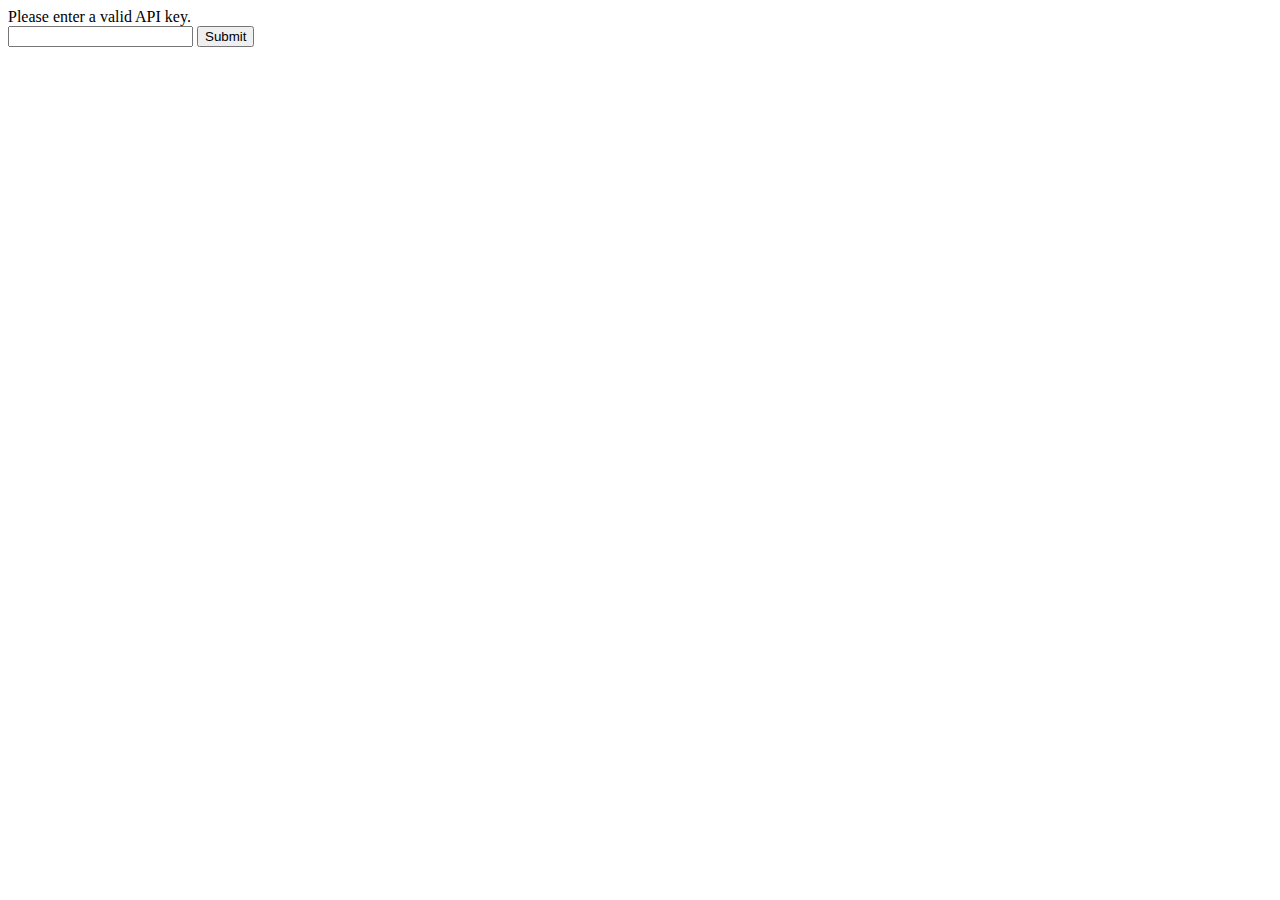
<file: index.html>
<!DOCTYPE html>
<html>
<head>
    <meta charset="UTF-8">
<meta name="viewport" content="width=device-width, initial-scale=1, shrink-to-fit=no">
<link rel="stylesheet" href="Sources/css/bootstrap.min.css">
<link rel="stylesheet" href="Sources/css/custom.css">
    <title>Contact Book</title>
</head>
<body onload="fetchContacts()">

<header>
<nav class="navbar navbar-expand-lg navbar-dark bg-dark">
<a href="" class="navbar-brand">
<img src="Sources/img/neon logo.jpg" width="100px" class="d-inline-block align-middle mr-2">
<span class="text-uppercase font-weight-bold">Contact Book</span> 
</a>
<button class="navbar-toggler" type="button" data-toggle="collapse" data-target="#navbar">
    <span class="navbar-toggler-icon"></span>
</button>

<div class="collapse navbar-collapse" id="navbar">
<div class="navbar-nav">
<a href="index.html" class="nav-item nav-link">Home</a>
<a href="add-contact.html" class="nav-item nav-link">Add Contact</a>

</div>
</div>
</nav>
</header>

<div id="table">Contacts loading...</div>
<button id="refresh" type="button"><img src="Sources/img/refresh icon.jpg" class="img-thumbnail rounded-circle" width="90"/></button>
<button id="addContact" type="button"><img src="Sources/img/add icon.jpg" class="img-thumbnail rounded-circle" width="70"/></button>

    <script src="config.js"></script>
    <script>
        document.getElementById("refresh").addEventListener('click', fetchContacts);
        document.getElementById("addContact").addEventListener('click' ,addContact);
        function fetchContacts(){
            fetch(rootPath + "controller/get-contacts/")
            .then(function(response){
                return response.json();
            })
            .then(function(data){
                displayOutput(data);
                //console.log(data);
            })
        }

        function displayOutput(data){
            output = "<table>";

            for(a in data){
                output +=`
                    <tr onclick="editContact(${data[a].id})">
                        <td><img src="${rootPath}controller/uploads/${data[a].avatar}" width="40"/></td>
                        <td><h5>${data[a].firstname}</h5></td>
                        <td><h5>${data[a].lastname}</h5></td>        
                    </tr>
                `
            }  
            output += "</table>";
            document.getElementById("table").innerHTML = output;
        }

        function addContact(){
            window.open("add-contact.html","_self");
        }

        function editContact(id){
            window.open("edit-contact.html?id=" + id, "_self");
        }

    </script>
<div class="footer">
<p>&copy; Erica Mbiti, Inc. &middot;<a href="#" >Privacy</a> &middot; <a href="#">Terms</a></p>
</div>

<script src="Sources/js/jquery-3.6.0.min.js"></script>
<script src="Sources/js/bootstrap.bundle.min.js"></script>


</body>
</html>
</file>
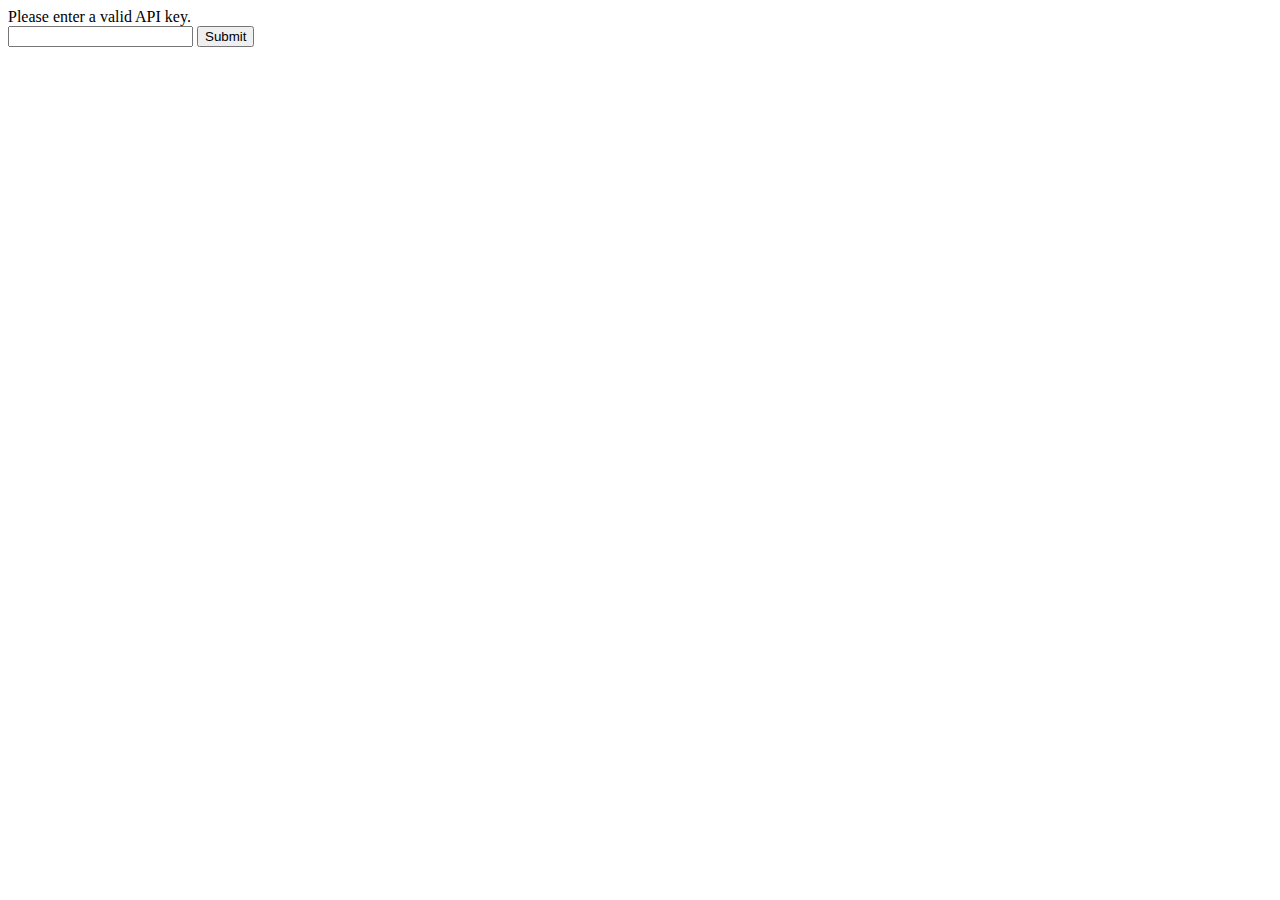
<file: add-contact.html>
<!DOCTYPE html>
<html>
<head>
    <meta charset="UTF-8">
    <meta name="viewport" content="width=device-width, initial-scale=1, shrink-to-fit=no">
    <link rel="stylesheet" href="Sources/css/bootstrap.min.css">
    <link rel="stylesheet" href="Sources/css/custom.css">
    <title>Contact App| Add Contact</title>
</head>
<body>
    <br/>
    <form id="editForm">
        <label for="firstname">First name</label>
        <input type="text" name="firstname" id="firstname"><br/>
        <label for="lastname">Last name</label>
        <input type="text" name="lastname" id="lastname"><br/>
        <label for="Mobile">Mobile</label>
        <input type="text" name="mobile" id="mobile"><br/>
        <label for="email">Email</label>
        <input type="text" name="email" id="email"><br/>
        <label for="avatar">Select a file</label><br/>
        <input type="file" name="avatar" id="avatar"><br/>
        <button type="submit" id="submitForm">submit</button>
    </form>
    <br/>
    <button id="homeLink" type="button">Home</button>

    <script src="config.js"></script>
    <script>
        document.getElementById("submitForm").addEventListener('click', submitForm)
        document.getElementById("homeLink").addEventListener('click', homeLink);

       function submitForm(e){
           e.preventDefault();

           const form = new FormData(document.querySelector('#editForm'));
           form.append ('apiKey', apiKey);

           fetch(rootPath + 'controller/insert-contact/', {
               method: 'POST',
               headers: {'Accept': 'application/json, *.*'},
               body: form
           })
           .then(function(response){
               return response.text();
           })
           .then(function(data){
               if(data == "1"){
                   alert("Contact added.");
                   homeLink();
               }else{
                   alert(data);
                   homeLink();
               }
           })
       }

       function homeLink(){
           window.open("index.html", "_self");
       }
    </script>
<div class="footer">
    <p>&copy; Erica Mbiti, Inc. &middot;<a href="#" >Privacy</a> &middot; <a href="#">Terms</a></p>
    </div>
    
    <script src="Sources/js/jquery-3.6.0.min.js"></script>
    <script src="Sources/js/bootstrap.bundle.min.js"></script>






</body>
</html>
</file>
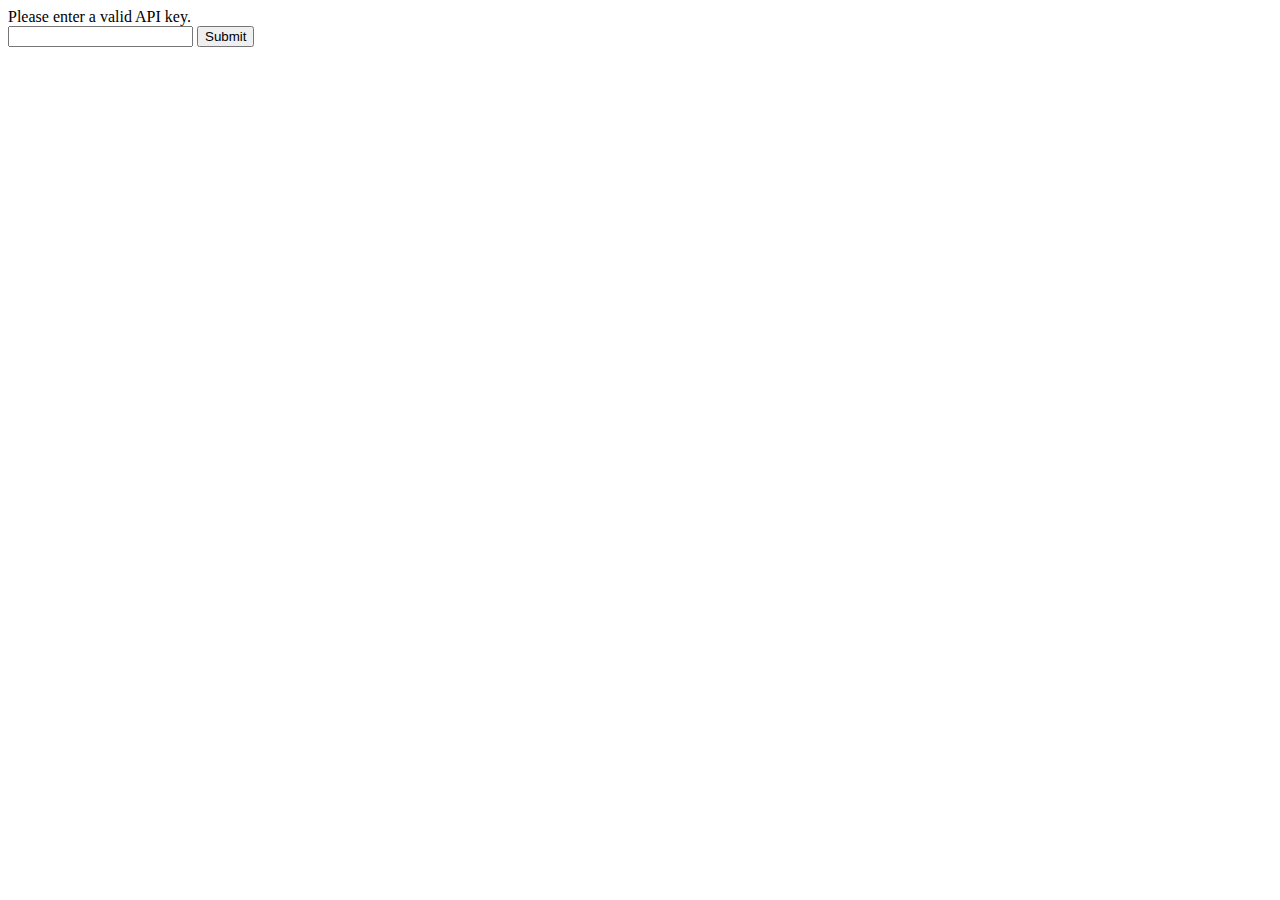
<file: edit-contact.html>
<!DOCTYPE html>
<html>
<head>
    <meta charset="UTF-8">
    <meta name="viewport" content="width=device-width, initial-scale=1, shrink-to-fit=no">
    <link rel="stylesheet" href="Sources/css/bootstrap.min.css">
    <link rel="stylesheet" href="Sources/css/custom.css">
    <title>Contact App| Edit</title>
</head>
<body onload="getContact()">
    <div id="avatarImage"></div>
    <form id="editForm">
        <label for="firstname">First name</label>
        <input type="text" name="firstname" id="firstname" readonly><br/>
        <label for="lastname">Last name</label>
        <input type="text" name="lastname" id="lastname" readonly><br/>
        <label for="Mobile">Mobile</label>
        <input type="text" name="mobile" id="mobile" readonly><br/>
        <label for="email">Email</label>
        <input type="text" name="email" id="email" readonly><br/>
        <label for="avatar" id="avatarLabel" hidden>Change profile image</label><br/>
        <input type="file" name="avatar" id="avatar" hidden><br/>
        <br/>
        <button type="submit" id="submitForm" hidden>submit</button>
    </form>
    <br/><br/>
    <button id="homeLink" type="button">Home</button>
    <button id="editContact" type="button">Edit</button>
    <button id="deleteContact" type="button">Delete</button>

    <script src="config.js"></script>
    <script>
        var id = getId();
        document.getElementById("homeLink").addEventListener('click' , homeLink);
        document.getElementById("editContact").addEventListener('click' , editContact);
        document.getElementById("submitForm").addEventListener('click' , submitForm);
        document.getElementById("deleteContact").addEventListener('click', deleteContact);
       function getId(){
           var url = window.location.href;
           var pos = url.search("=");
           var id = url.slice(pos + 1);
           return id;
       }
       function getContact(){
           fetch(rootPath + 'controller/get-contacts/?id=' + id)
           .then(function(response){
               return response.json();
           })
           .then(function(data){
               displayOutput(data);
           })
       }

       function homeLink(){
           window.open("index.html" , "_self");
       }

       function displayOutput(data){
           avatarImg = `
                <img src="${rootPath}/controller/uploads/${data[0].avatar}" width="200" />
           `
           document.getElementById("avatarImage").innerHTML = avatarImg;
           document.getElementById("firstname").value = data[0].firstname;
           document.getElementById("lastname").value = data[0].lastname;
           document.getElementById("mobile").value = data[0].mobile;
           document.getElementById("email").value = data[0].email;

        }

        function editContact(){
            document.getElementById("firstname").readOnly = false;
            document.getElementById("lastname").readOnly = false;
            document.getElementById("mobile").readOnly = false;
            document.getElementById("email").readOnly = false;
            document.getElementById("avatar").hidden = false;
            document.getElementById("submitForm").hidden = false;
        }

        function submitForm(e){
            e.preventDefault();

            const form = new FormData(document.querySelector("#editForm"));
            form.append('apiKey', apiKey);
            form.append('id' , id);

            fetch(rootPath + 'controller/insert-contact/', {
               method: 'POST',
               headers: {'Accept': 'application/json, *.*'},
               body: form
           })
           .then(function(response){
               return response.text();
           })
           .then(function(data){
               if(data == "1"){
                   alert("Contact adited.");
                   homeLink();
               }else{
                   alert(data);
                   homeLink();
               }
           })
        }

        function deleteContact(){
            var confirmDelete = confirm("Delete contact. Are you sure?");

            if(confirmDelete == true){
                fetch(rootPath + 'controller/delete-contact/?id=' + id)
                .then(function(response){
                    return response.text();
                })
                .then(function(data){
                    if(data == "1"){
                        homeLink();
                    }else {
                        alert(data);
                    }
                })
            }
        }
 
    </script>
<div class="footer">
    <p>&copy; Erica Mbiti, Inc. &middot;<a href="#" >Privacy</a> &middot; <a href="#">Terms</a></p>
    </div>
    
    <script src="Sources/js/jquery-3.6.0.min.js"></script>
    <script src="Sources/js/bootstrap.bundle.min.js"></script>
</body>
</html>
</file>
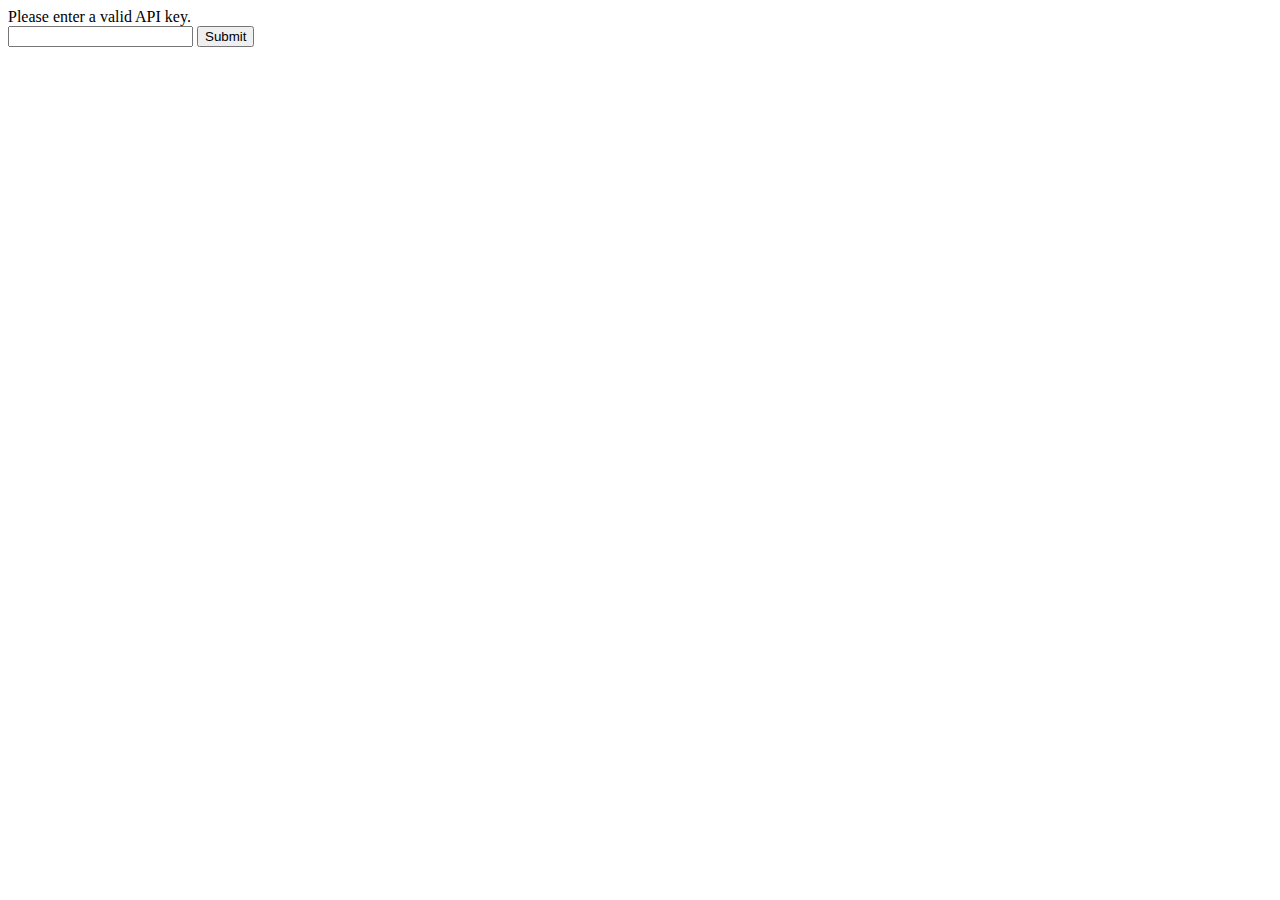
<file: enter-api-key.html>
<!DOCTYPE html>
<html>
    <head>
        <title>API Key</title>
        <meta charset="UTF-8">
        <meta name="viewport" content="width=device-width, initial-scale=1.0">
    </head>
    <body>
        <div>Please enter a valid API key.</div>
        <form>
            <input type="email" id="apiKey" name="apiKey"/>
            <button id="submitApiKey">Submit</button>
        </form>

        
        <script>
            let rootPath = "https://mysite.itvarsity.org/api/ContactBook/";
            document.getElementById("submitApiKey").addEventListener('click', setApiKey);

            function setApiKey(e){
                e.preventDefault();
                
                apiKey = document.getElementById("apiKey").value;
                fetch(rootPath + "controller/api-key/?apiKey=" + apiKey)
                        .then(function (response) {
                            return response.text();
                        })
                        .then(function (data) {
                            
                            if (data == "1") {
                                localStorage.setItem("apiKey", apiKey);
                                window.open("index.html", "_self");
                            } else {
                                alert(data + "Invalid API key entered!");
                            }
                        })
            }
        </script>
    </body>
</html>
</file>
<file: Sources/css/custom.css>
html{
  font-size: 14px;
}

.navbar{
text-align:center;

}


#table{
background-color:grey;
}

.footer{

left: 0;
bottom: 0;
background-color:grey;
width: 100%;
}
</file>
